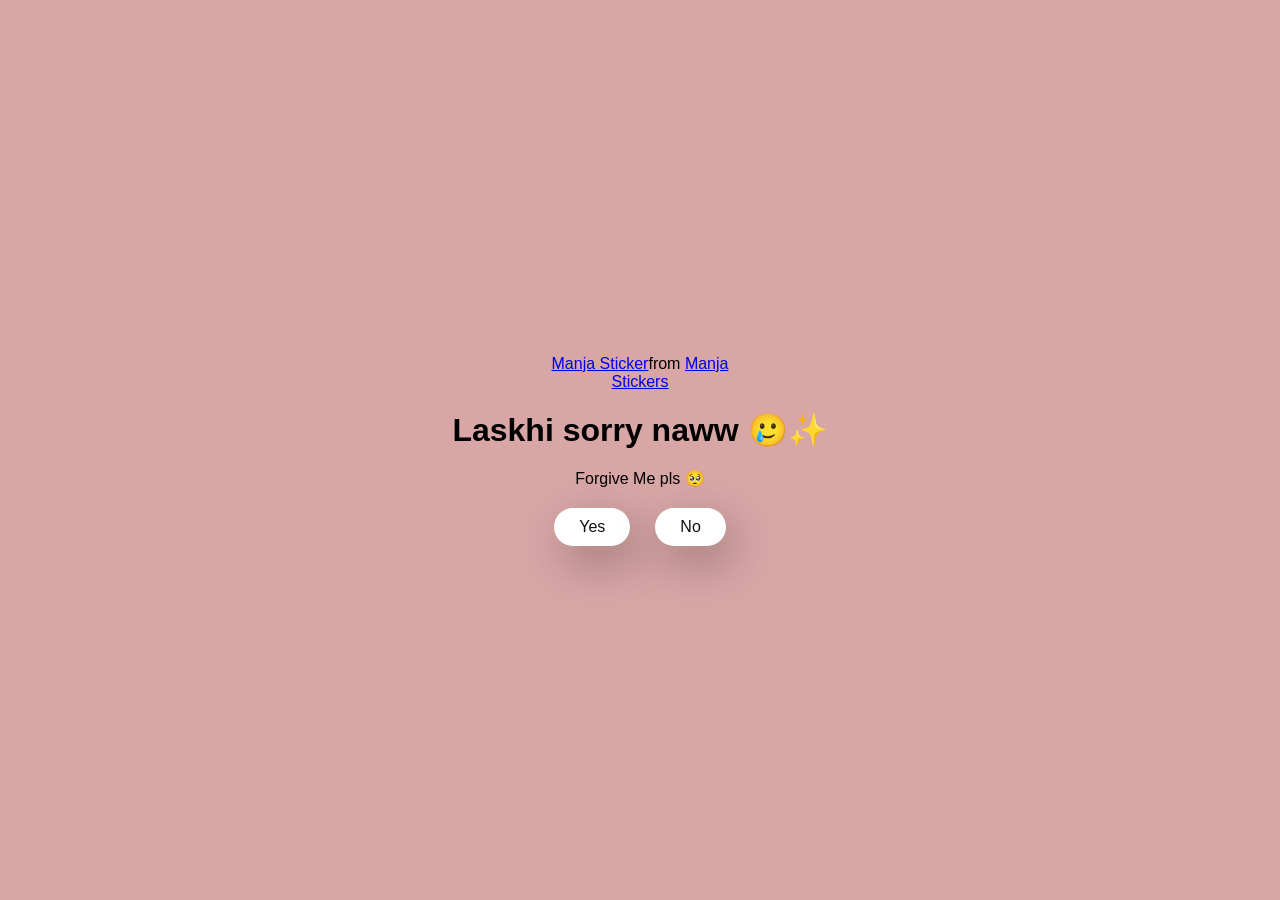
<file: index.html>
<!DOCTYPE html>
<html lang="en">

<head>
  <meta charset="UTF-8" />
  <meta name="viewport" content="width=device-width, initial-scale=1.0" />
  <title>Sorry 🥺</title>

  <link rel="stylesheet" href="./style.css" />
</head>

<body>
  <div class="container">
    <div class="tenor-gif-embed" data-postid="22885016" data-share-method="host" data-aspect-ratio="1.04918"
      data-width="100%">
      <a href="https://media.tenor.com/p_VEcmrBsLMAAAAj/manja.gif">Manja Sticker</a>from
      <a href="https://tenor.com/search/manja-stickers">Manja Stickers</a>
    </div>
    
    <script type="text/javascript" async src="https://tenor.com/embed.js"></script>
    <h1>Laskhi sorry naww 🥲✨</h1>
    <p>Forgive Me pls 🥺</p>

    <div class="btn">
      <a href="yes.html">Yes</a>
      <a href="no1.html">No</a>
    </div>
  </div>
</body>

</html>
</file>
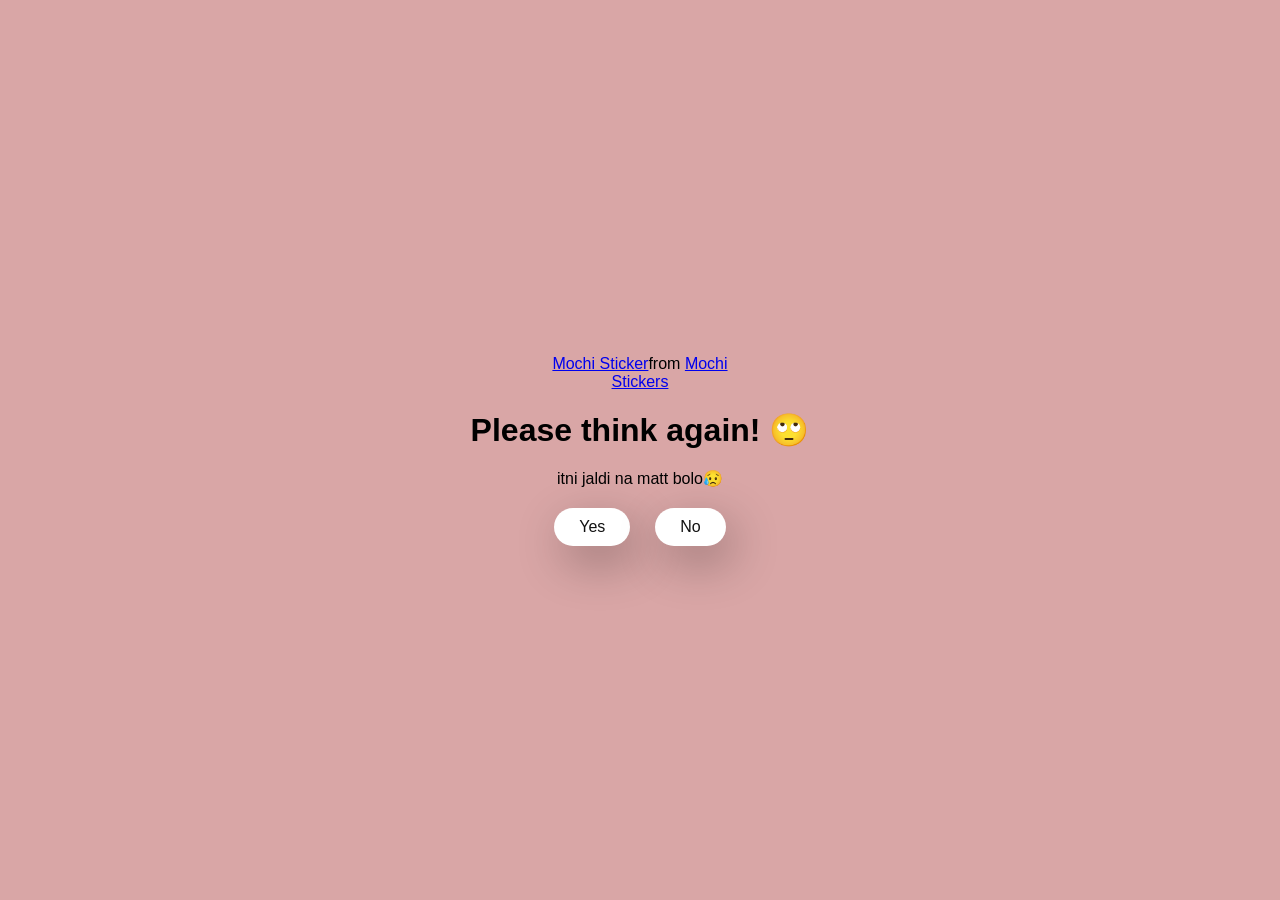
<file: no1.html>
<!DOCTYPE html>
<html lang="en">

<head>
  <meta charset="UTF-8" />
  <meta name="viewport" content="width=device-width, initial-scale=1.0" />
  <title>Sorry 🥺</title>

  <link rel="stylesheet" href="./style.css" />
</head>

<body>
  <div class="container">
    <div class="tenor-gif-embed" data-postid="22050818" data-share-method="host" data-aspect-ratio="1"
      data-width="100%">
      <a href="https://tenor.com/bOTso.gif">Mochi Sticker</a>from
      <a href="https://tenor.com/search/mochi-stickers">Mochi Stickers</a>
    </div>
    <script type="text/javascript" async src="https://tenor.com/embed.js"></script>
    <h1>Please think again! 🙄</h1>
    <p>itni jaldi na matt bolo😥</p>

    <div class="btn">
      <a href="yes.html">Yes</a>
      <a href="no2.html">No</a>
    </div>
  </div>
</body>

</html>
</file>
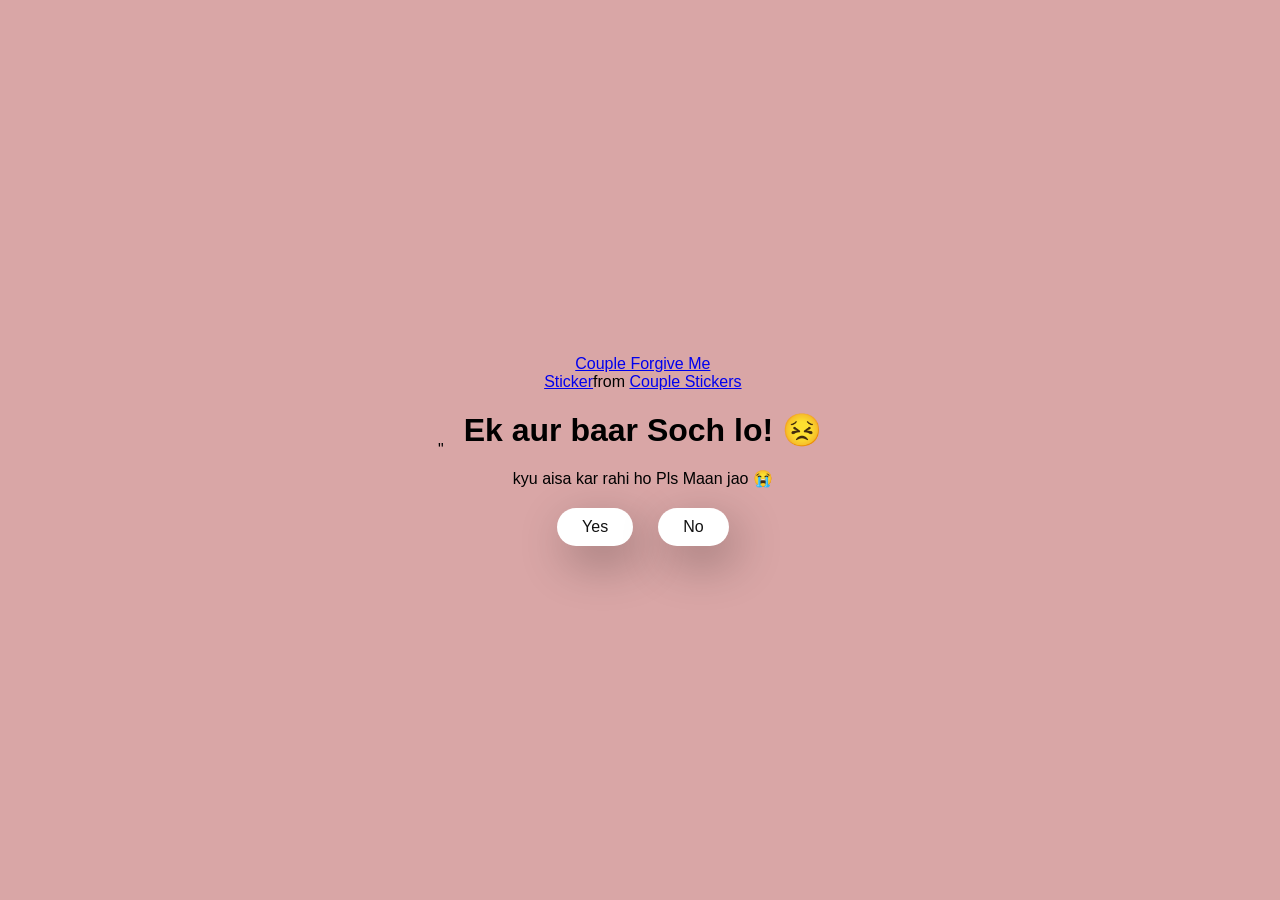
<file: no2.html>
"<!DOCTYPE html>
<html lang="en">

<head>
  <meta charset="UTF-8" />
  <meta name="viewport" content="width=device-width, initial-scale=1.0" />
  <title>Sorry 🥺</title>

  <link rel="stylesheet" href="./style.css" />
</head>

<body>
  <div class="container">
    <div class="tenor-gif-embed" data-postid="15195810" data-share-method="host" data-aspect-ratio="1"
      data-width="100%">
      <a href="https://tenor.com/view/couple-forgive-me-asking-for-forgiveness-begging-crying-gif-15195810">Couple
        Forgive Me Sticker</a>from
      <a href="https://tenor.com/search/couple-stickers">Couple Stickers</a>
    </div>
    <script type="text/javascript" async src="https://tenor.com/embed.js"></script>

    <h1>Ek aur baar Soch lo! 😣</h1>
    <p>kyu aisa kar rahi ho Pls Maan jao 😭</p>

    <div class="btn">
      <a href="yes.html">Yes</a>
      <a href="no3.html">No</a>
    </div>
  </div>
</body>

</html>
</file>
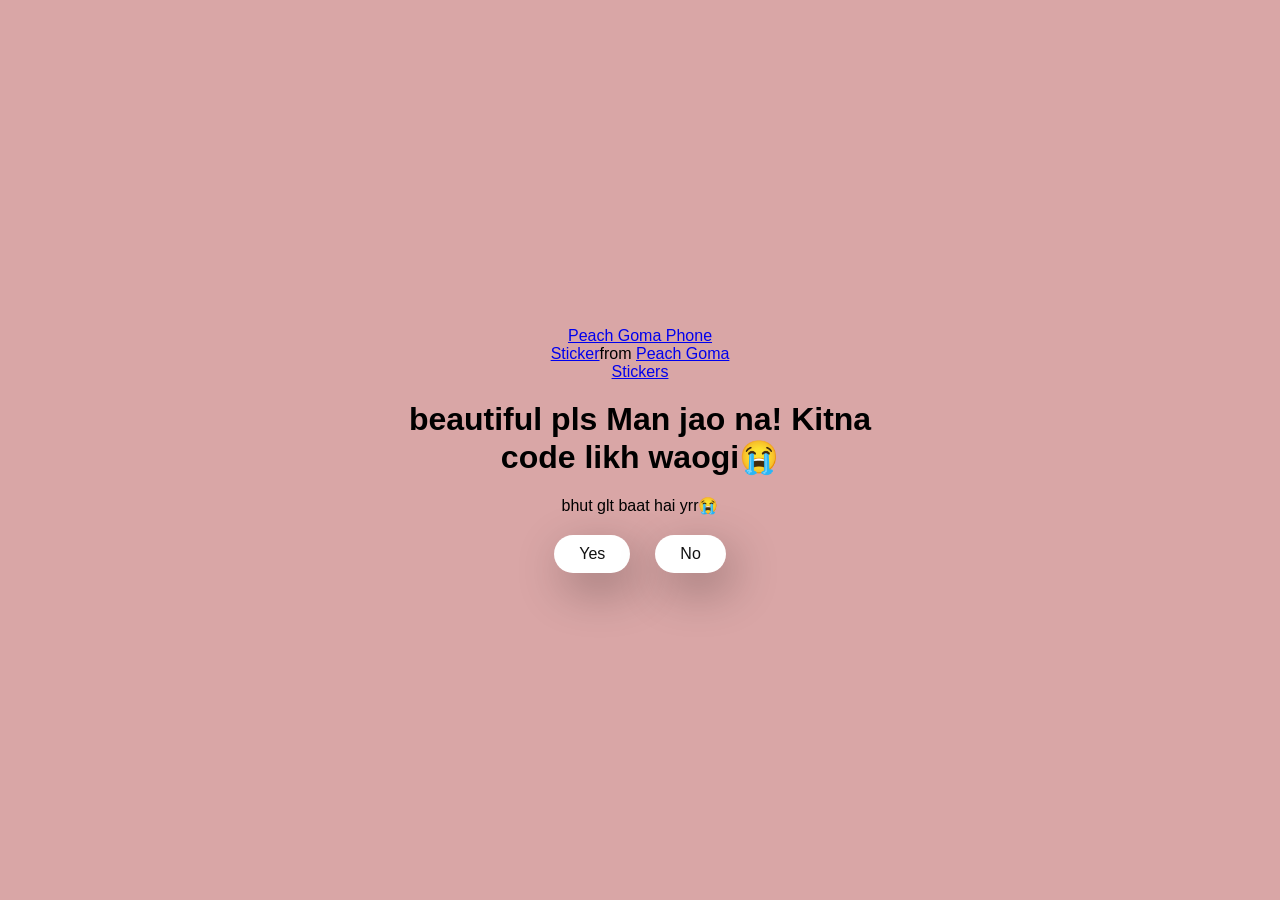
<file: no3.html>
<!DOCTYPE html>
<html lang="en">

<head>
  <meta charset="UTF-8" />
  <meta name="viewport" content="width=device-width, initial-scale=1.0" />
  <title>Sorry 🥺</title>

  <link rel="stylesheet" href="./style.css" />
</head>

<body>
  <div class="container">
    <div class="tenor-gif-embed" data-postid="15974530976611222074" data-share-method="host" data-aspect-ratio="1.26923"
      data-width="100%">
      <a href="https://tenor.com/view/peach-goma-phone-gif-15974530976611222074">Peach Goma Phone Sticker</a>from
      <a href="https://tenor.com/search/peach+goma-stickers">Peach Goma Stickers</a>
    </div>
    <script type="text/javascript" async src="https://tenor.com/embed.js"></script>

    <h1>beautiful pls Man jao na! Kitna code likh waogi😭</h1>
    <p>bhut glt baat hai yrr😭</p>

    <div class="btn">
      <a href="yes.html">Yes</a>
      <a href="#" id="move-random">No</a>
    </div>
  </div>

  <script src="./script.js"></script>
</body>

</html>
</file>
<file: style.css>
* {
    margin: 0;
    padding: 0;
    box-sizing: border-box;
    font-family: sans-serif;
  }
  
  body {
    width: 100%;
    min-height: 100vh;
    display: flex;
    justify-content: center;
    align-items: center;
    background-color: #d9a6a6;
  }
  
  .container {
    display: flex;
    flex-direction: column;
    text-align: center;
    align-items: center;
    gap: 20px;
    max-width: 500px;
    margin: 20px;
  }
  
  .container .tenor-gif-embed {
    max-width: 200px;
  }
  
  .container .btn {
    display: flex;
    gap: 25px;
  }
  
  .btn a {
    text-decoration: none;
    color: #111;
    background: #fff;
    padding: 10px 25px;
    border-radius: 66px;
    box-shadow: 0.5rem 1rem 3rem hsl(0, 0%, 0%, 0.3);
  }

  .photo-container {
  display: flex;
  justify-content: center;
  align-items: center;
  margin-bottom: 20px;
}

.photo-container img {
  width: 280px;
  height: 280px;
  object-fit: cover;
  border-radius: 20px;
}
</file>
